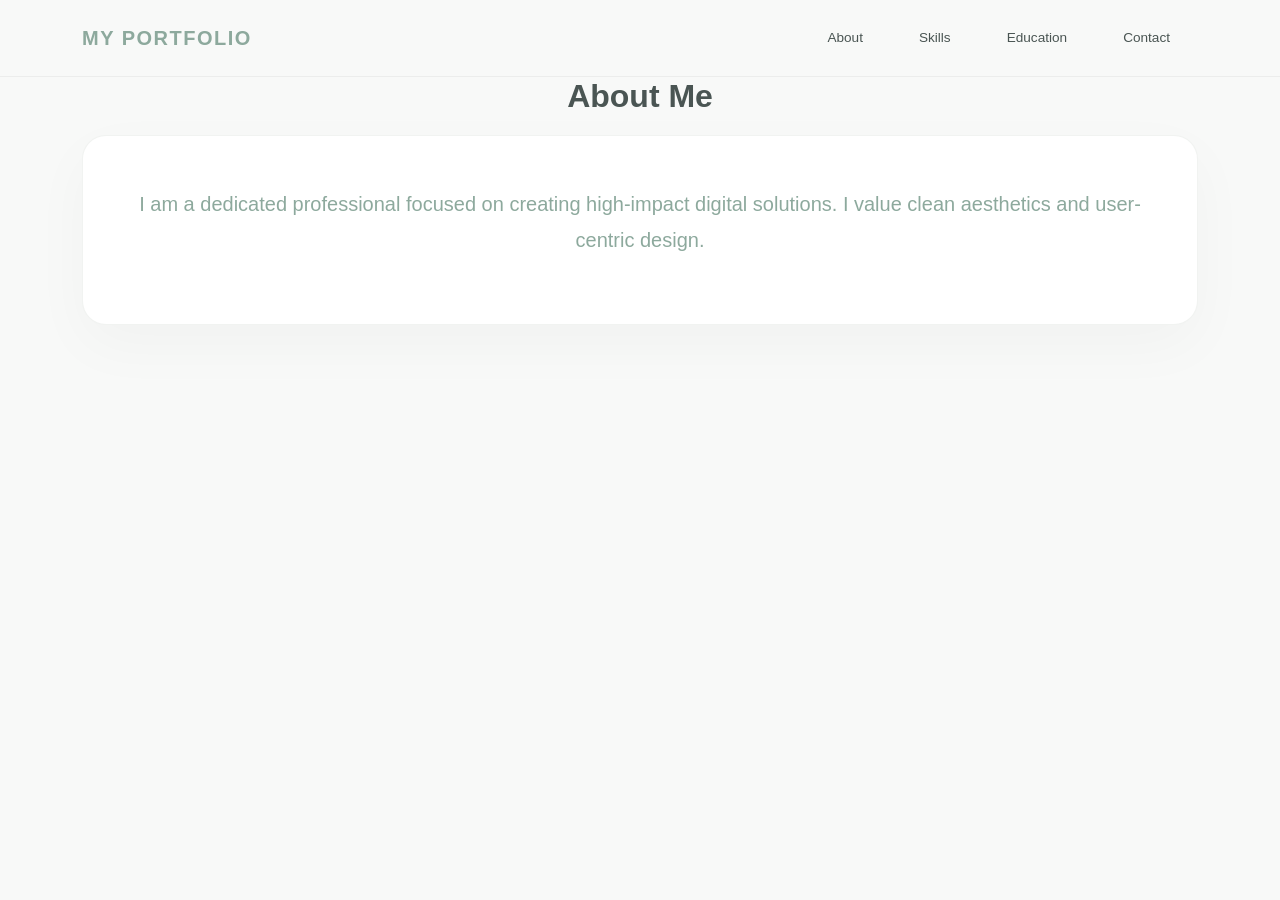
<file: about.html>
<!DOCTYPE html>
<html lang="en">
<head>
  <meta charset="UTF-8">
  <title>About Me</title>
  <link href="https://cdn.jsdelivr.net/npm/bootstrap@5.3.0/dist/css/bootstrap.min.css" rel="stylesheet">
  <link rel="stylesheet" href="style.css">
</head>
<body>
  <nav class="navbar navbar-expand-lg navbar-dark sticky-top">
    <div class="container">
      <a class="navbar-brand" href="index.html">MY PORTFOLIO</a>
      <div class="navbar-nav ms-auto">
          <a class="nav-link-btn nav-link" href="about.html">About</a>
          <a class="nav-link-btn nav-link" href="skills.html">Skills</a>
          <a class="nav-link-btn nav-link" href="education.html">Education</a>
          <a class="nav-link-btn nav-link" href="contact.html">Contact</a>
      </div>
    </div>
  </nav>

  <section id="about">
    <div class="container text-center">
      <h2 class="section-title">About Me</h2>
      <div class="content-card">
          <p class="lead">I am a dedicated professional focused on creating high-impact digital solutions. I value clean aesthetics and user-centric design.</p>
      </div>
    </div>
  </section>
</body>
</html>
</file>
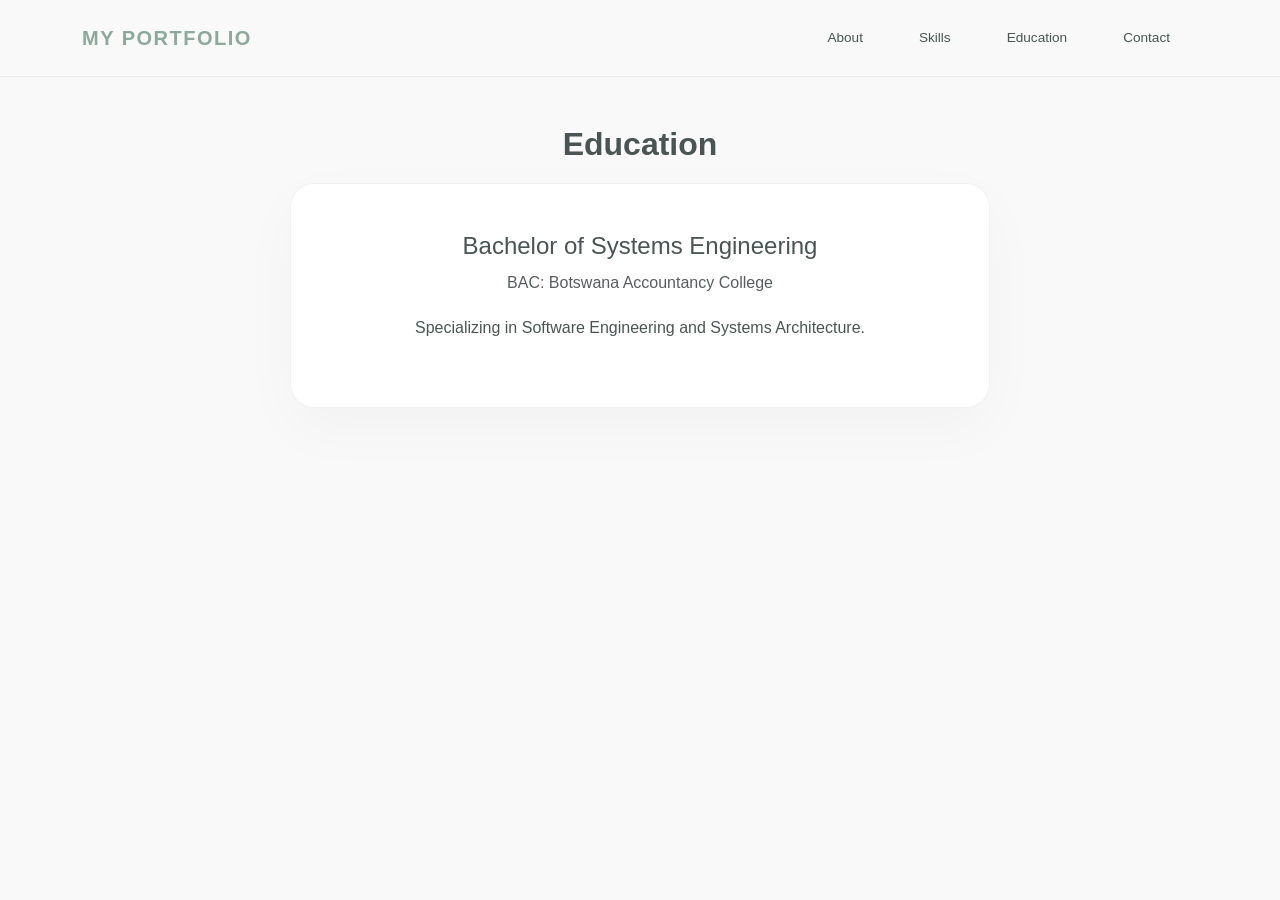
<file: education.html>
<!DOCTYPE html>
<html lang="en">
<head>
  <meta charset="UTF-8">
  <meta name="viewport" content="width=device-width, initial-scale=1.0">
  <meta http-equiv="Cache-Control" content="no-cache, no-store, must-revalidate">
  <meta http-equiv="Pragma" content="no-cache">
  <meta http-equiv="Expires" content="0">
  <title>Education - My Portfolio</title>
  <link href="https://cdn.jsdelivr.net/npm/bootstrap@5.3.0/dist/css/bootstrap.min.css" rel="stylesheet">
  <link rel="stylesheet" href="style.css">
</head>
<body>
  <nav class="navbar navbar-expand-lg navbar-dark sticky-top">
    <div class="container">
      <a class="navbar-brand" href="index.html">MY PORTFOLIO</a>
      <div class="navbar-nav ms-auto">
          <a class="nav-link-btn nav-link" href="about.html">About</a>
          <a class="nav-link-btn nav-link" href="skills.html">Skills</a>
          <a class="nav-link-btn nav-link" href="education.html">Education</a>
          <a class="nav-link-btn nav-link" href="contact.html">Contact</a>
      </div>
    </div>
  </nav>

  <main class="container my-5 text-center">
    <h2 class="section-title">Education</h2>
    <div class="content-card mx-auto p-5" style="max-width: 700px;">
      <h4>Bachelor of Systems Engineering</h4>
      <p class="text-muted">BAC: Botswana Accountancy College</p>
      <p>Specializing in Software Engineering and Systems Architecture.</p>
    </div>
  </main>

</body>
</html>
</file>
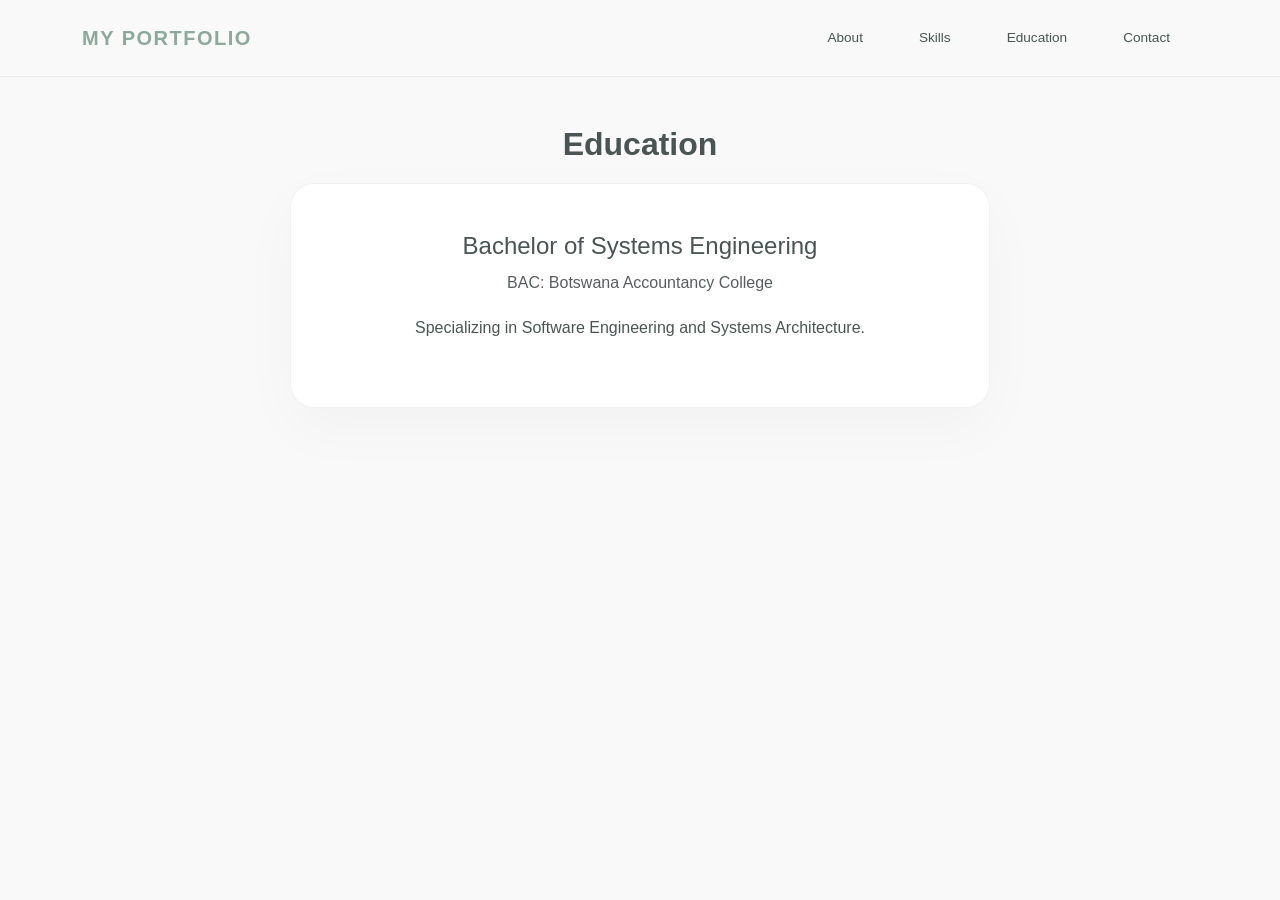
<file: Education.html>
<!DOCTYPE html>
<html lang="en">
<head>
  <meta charset="UTF-8">
  <meta name="viewport" content="width=device-width, initial-scale=1.0">
  <meta http-equiv="Cache-Control" content="no-cache, no-store, must-revalidate">
  <meta http-equiv="Pragma" content="no-cache">
  <meta http-equiv="Expires" content="0">
  <title>Education - My Portfolio</title>
  <link href="https://cdn.jsdelivr.net/npm/bootstrap@5.3.0/dist/css/bootstrap.min.css" rel="stylesheet">
  <link rel="stylesheet" href="style.css">
</head>
<body>
  <!-- Navigation -->
  <nav class="navbar navbar-expand-lg navbar-dark sticky-top">
    <div class="container">
      <!-- Ensure index.html exists in the same folder -->
      <a class="navbar-brand" href="index.html">MY PORTFOLIO</a>
      <div class="navbar-nav ms-auto">
          <!-- These MUST match your filenames exactly -->
          <a class="nav-link-btn nav-link" href="about.html">About</a>
          <a class="nav-link-btn nav-link" href="skills.html">Skills</a>
          <a class="nav-link-btn nav-link" href="education.html">Education</a>
          <a class="nav-link-btn nav-link" href="contact.html">Contact</a>
      </div>
    </div>
  </nav>

  <main class="container my-5 text-center">
    <h2 class="section-title">Education</h2>
    <div class="content-card mx-auto p-5" style="max-width: 700px;">
      <h4>Bachelor of Systems Engineering</h4>
      <p class="text-muted">BAC: Botswana Accountancy College</p>
      <p>Specializing in Software Engineering and Systems Architecture.</p>
    </div>
  </main>

</body>
</html>
</file>
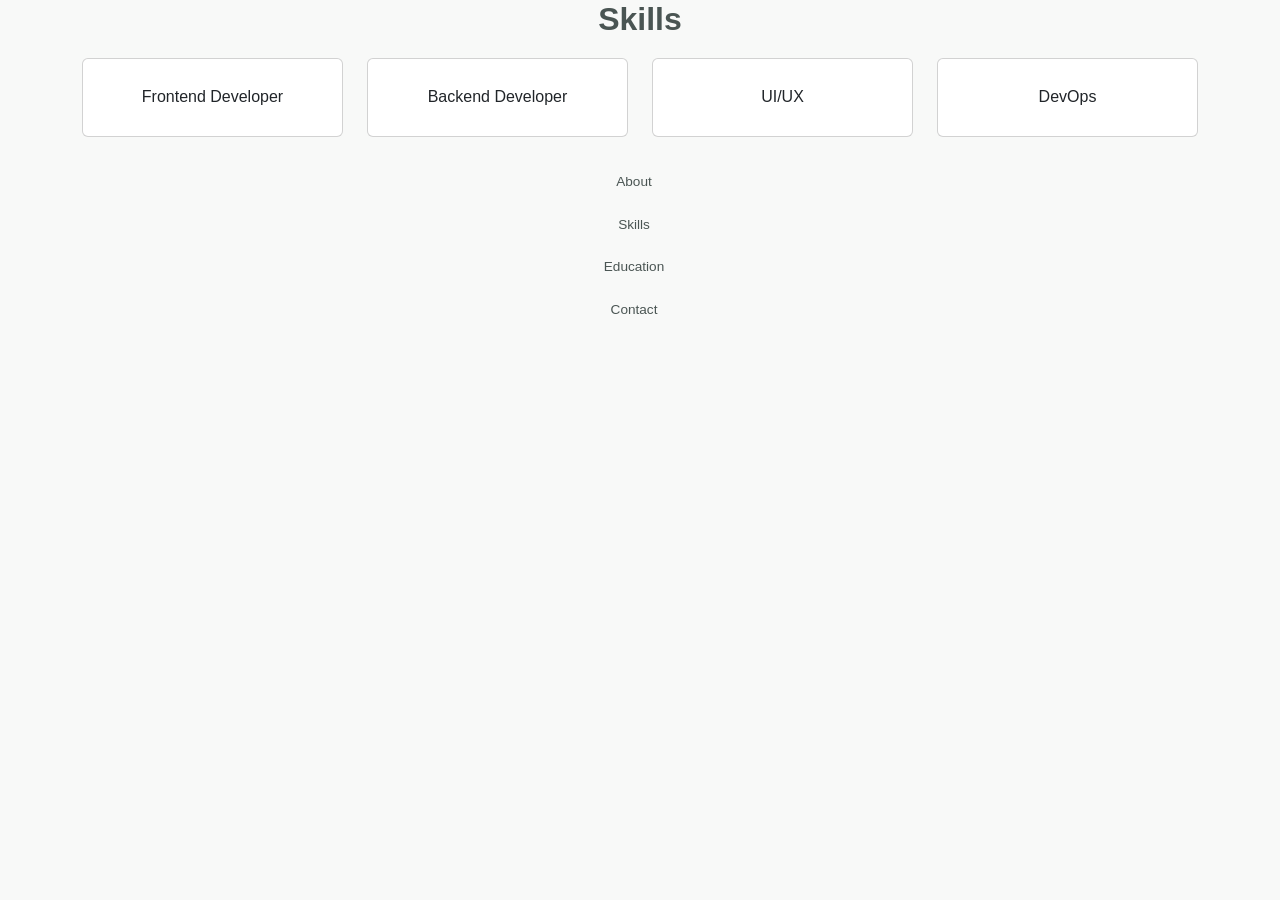
<file: skills.html>
<!DOCTYPE html>
<html lang="en">
<head>
  <meta charset="UTF-8">
  <title>Skills</title>
  <link href= "https://cdn.jsdelivr.net/npm/bootstrap@5.3.0/dist/css/bootstrap.min.css"rel="stylesheet">
  <link rel="stylesheet" href="style.css">
</head>
<body>
  <section id="skills">
    <div class="container text-center">
      <h2 class="section-title">Skills</h2>
      <div class="row g-4">
        <div class="col-md-3"><div class="card p-4">Frontend Developer</div></div>
        <div class="col-md-3"><div class="card p-4">Backend Developer</div></div>
        <div class="col-md-3"><div class="card p-4">UI/UX</div></div>
    	<div class="col-md-3"><div class="card p-4">DevOps</div></div>
		     <div class="navbar-nav ms-auto">
          <a class="nav-link-btn nav-link" href="about.html">About</a>
          <a class="nav-link-btn nav-link" href="skills.html">Skills</a>
          <a class="nav-link-btn nav-link" href="education.html">Education</a>
          <a class="nav-link-btn nav-link" href="contact.html">Contact</a>
      </div>
    </div>
  </section>
</body>
</html>
</file>
<file: style.css>
:root {
    --primary: #8da99d; /* Soft Sage Green */
    --accent: #b8c4bb;  /* Muted Mist */
    --bg-main: #f8f9f8; /* Off-white / Cream */
    --card-bg: #ffffff; /* Pure White */
    --text-main: #4a5553; /* Soft Slate Charcoal */
    --text-dim: #7a8682;  /* Earthy Grey */
    --nav-bg: rgba(248, 249, 248, 0.9);
}

html {
    scroll-behavior: smooth;
}

body {
    background-color: var(--bg-main);
    color: var(--text-main);
    font-family: 'Inter', 'Segoe UI', sans-serif;
    line-height: 1.8;
    margin: 0;
    overflow-x: hidden;
}

@keyframes fadeInUp {
    from { opacity: 0; transform: translateY(30px); }
    to { opacity: 1; transform: translateY(0); }
}

@keyframes borderPulse {
    0% { border-color: var(--primary); box-shadow: 0 0 0 0px rgba(141, 169, 157, 0.4); }
    50% { border-color: var(--accent); box-shadow: 0 0 0 10px rgba(141, 169, 157, 0); }
    100% { border-color: var(--primary); box-shadow: 0 0 0 0px rgba(141, 169, 157, 0); }
}

.navbar {
    background: var(--nav-bg) !important;
    backdrop-filter: blur(8px);
    border-bottom: 1px solid rgba(0, 0, 0, 0.05);
    padding: 15px 0;
    transition: all 0.3s ease;
}

.navbar-brand {
    color: var(--primary) !important;
    font-weight: 700;
    letter-spacing: 1.5px;
    transition: opacity 0.3s;
}

.navbar-brand:hover { opacity: 0.8; }

.nav-link-btn {
    color: var(--text-main) !important;
    font-weight: 500;
    font-size: 0.85rem;
    padding: 8px 22px !important;
    margin: 0 5px;
    border: 1px solid transparent;
    border-radius: 50px;
    transition: all 0.3s cubic-bezier(0.4, 0, 0.2, 1);
    text-align: center;
}

.nav-link-btn:hover {
    background: var(--primary);
    color: #ffffff !important;
    transform: translateY(-2px);
    box-shadow: 0 4px 12px rgba(141, 169, 157, 0.2);
}

.content-card {
    background: var(--card-bg);
    border-radius: 24px;
    padding: 50px;
    box-shadow: 0 20px 60px rgba(0, 0, 0, 0.03);
    animation: fadeInUp 0.8s ease-out forwards;
    border: 1px solid rgba(184, 196, 187, 0.2);
}

.img-fluid.rounded-circle {
    border: 4px solid var(--primary) !important;
    padding: 5px;
    background: white;
    animation: borderPulse 3s infinite ease-in-out;
    transition: transform 0.5s ease;
}

.img-fluid.rounded-circle:hover {
    transform: scale(1.03) rotate(2deg);
}

h2 {
    color: var(--text-main);
    font-weight: 600;
    margin-bottom: 20px;
}

.lead {
    color: var(--primary);
    font-weight: 500;
}

@media (max-width: 991px) {
    .navbar-nav { padding-top: 20px; }
    .nav-link-btn { margin: 5px 0; width: 100%; }
    .content-card { padding: 30px; }
}
</file>
